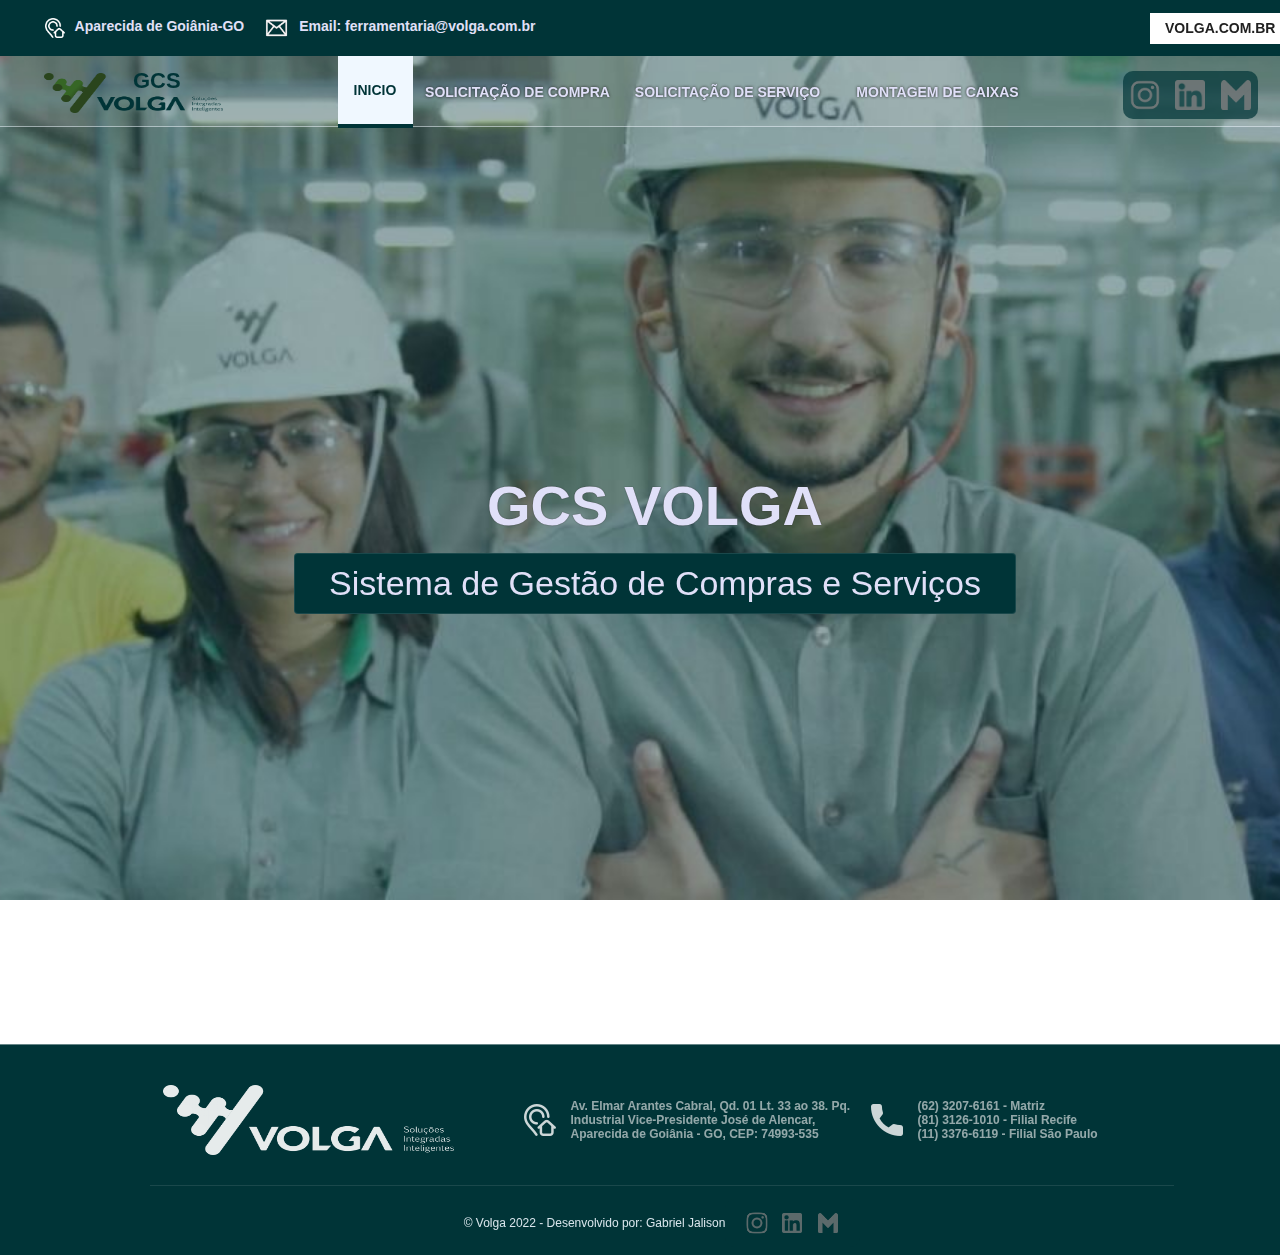
<file: index.html>
<!DOCTYPE html>

<html lang="pt-br">

<head>
    <meta charset="UTF-8">
    <meta http-equiv="X-UA-Compatible" content="IE=edge">
    <meta name="viewport" content="width=device-width, initial-scale=1.0">
    <link rel="stylesheet" type="text/css" href="index.css" media="screen">
    <title>Inicio</title>
</head>

<body>
    <header>
        <div id="menu1topo">
            <li><a href=""><img src="img/endereco.png"/></a>Aparecida de Goiânia-GO</li>
            <li><a href=""><img src="img/email.png" style="width: 25px;"/></a>Email: ferramentaria@volga.com.br</li>
            <li id="linkvolga"><a id="bot3" href="https://www.volga.com.br/" target="_blank">VOLGA.COM.BR</a></li>
        </div>
        <div>
            <h1 id="anititulo1"><img src="img/logovolga.png"/></h1>
            <h1 id="anititulo">GCS</h1>
        </div>
        <nav id="navprincipal">
            <ul>
                <li id="botinicio"><a href="index.html">INICIO</a></li>
                <li class="menu2"><a href="compras.html">SOLICITAÇÃO DE COMPRA</a></li>
                <li class="menu2"><a href="servicos.html">SOLICITAÇÃO DE SERVIÇO</a></li>
                <li class="menu2"><a href="montagem.html">MONTAGEM DE CAIXAS</a></li>
            </ul>
        </nav>
        <div id="socialgeral">
        <ul id="socialtopo">
            <li><a href="https://www.instagram.com/volga.oficial/" target="_blank"><img src="img/soci1.png"/></a></li>
            <li><a href="https://www.linkedin.com/company/volga-en/mycompany/" target="_blank"><img src="img/linkedin.png" style="width: 30px; height: 30px;"/></a></li>
            <hr><hr><hr><li><a href="mailto: ferramentaria@volga.com.br"><img src="img/gmail.png" target="_blank" style="width: 30px; height: 30px;"/></a></li>
        </ul>
        </div>
    </header>

    <nav id="caixatitulo">
        <div id="caixainicio">
            GCS VOLGA
        </div>
        <div id="caixadescricao"><p>Sistema de Gestão de Compras e Serviços</p></div>
    </nav>

    <footer>
        <div id="caixafooter">

            <figure id="img1">
                <img src="img/logobranca.png" alt="logovolga">
            </figure>


        <div id="caixaendereco">
            <figure id="img2">
                <img src="img/endereco.png" alt="endereçovolga">
            </figure>
            <p>Av. Elmar Arantes Cabral, Qd. 01 Lt. 33 ao 38. Pq. Industrial Vice-Presidente José de Alencar, Aparecida de Goiânia - GO, CEP: 74993-535</p>
        </div>

        <div id="caixacontato">
            <figure id="img3">
                <img src="img/telefone (2).png" alt="">
            </figure>
            <div>
            <p> (62) 3207-6161 - Matriz </p>
            <p> (81) 3126-1010 - Filial Recife </p>
            <p> (11) 3376-6119 - Filial São Paulo </p>
            </div>

            <div id="copryght">
                <a href="https://www.linkedin.com/in/gabriel-jalison/" target="_blank">© Volga 2022 - Desenvolvido por: Gabriel Jalison</a>
                <ul id="socialfooter">
                    <li><a href="https://www.instagram.com/volga.oficial/" target="_blank"><img src="img/soci1.png"/></a></li>
                    <li><a href="https://www.linkedin.com/company/volga-en/mycompany/" target="_blank"><img src="img/linkedin.png" style="width: 20px; height: 20px;"/></a></li>
                    <hr><hr><hr><li><a href="mailto: ferramentaria@volga.com.br"><img src="img/gmail.png" target="_blank" style="width: 20px; height: 20px;"/></a></li>
                </ul>
            </div>
        </div>
    </div>
    </footer>

</body>
</html>
</file>
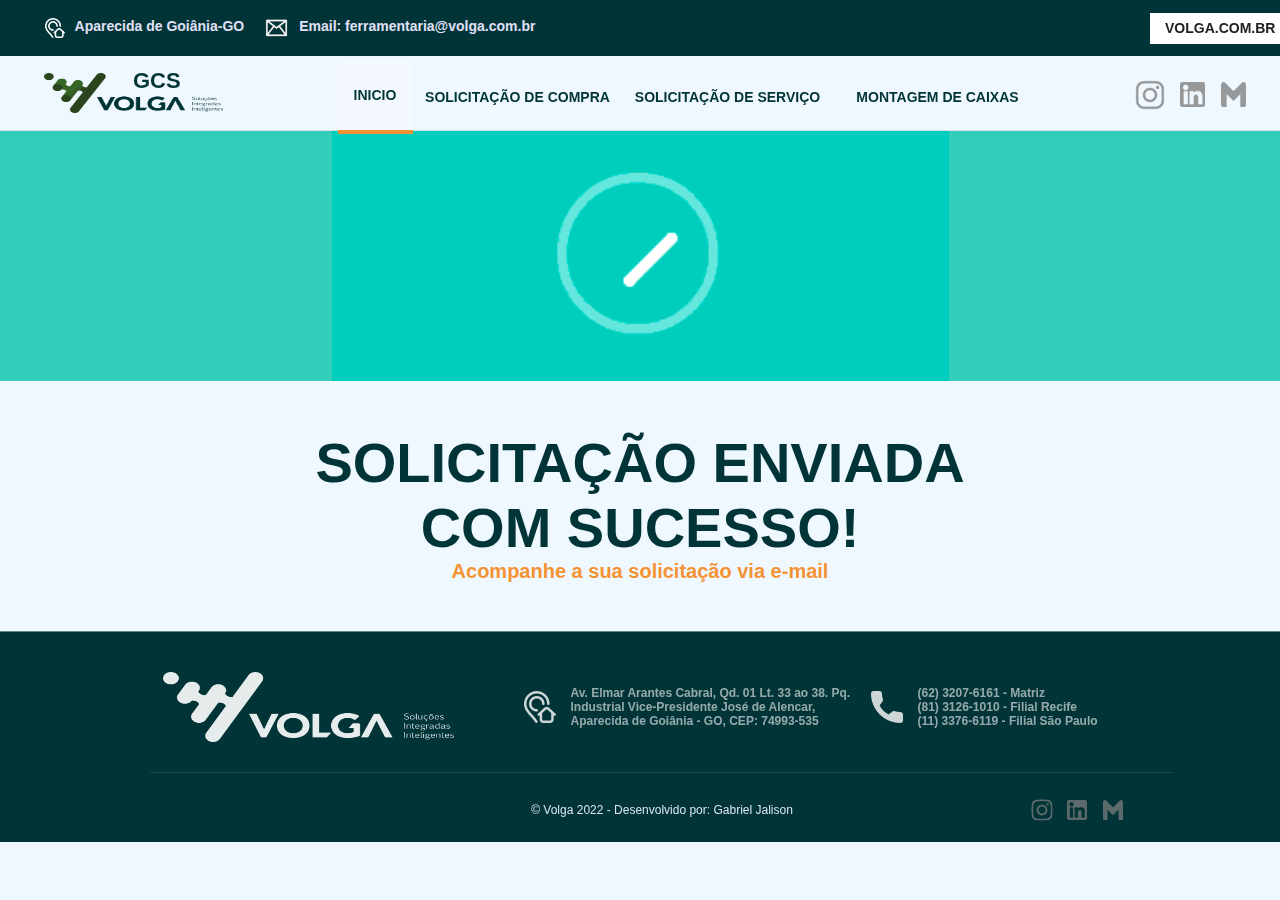
<file: enviado.html>
<!DOCTYPE html>

<html lang="pt-br">

<head>
    <meta charset="UTF-8">
    <meta http-equiv="X-UA-Compatible" content="IE=edge">
    <meta name="viewport" content="width=device-width, initial-scale=1.0">
    <link rel="stylesheet" type="text/css" href="enviado.css">
    <title>Enviado</title>
    <script src="//code.jivosite.com/widget/WY1QZdFQTe" async></script>
</head>

<body>
    <header>
        <div id="menu1topo">
            <li><a href=""><img src="img/endereco.png" /></a>Aparecida de Goiânia-GO</li>
            <li><a href=""><img src="img/email.png" style="width: 25px;" /></a>Email: ferramentaria@volga.com.br</li>
            <li id="linkvolga"><a id="bot3" href="https://www.volga.com.br/" target="_blank">VOLGA.COM.BR</a></li>
        </div>
        <div>
            <h1 id="anititulo1"><img src="img/logovolga.png" /></h1>
            <h1 id="anititulo">GCS</h1>
        </div>
        <nav id="navprincipal">
            <ul>
                <li id="botinicio"><a href="index.html">INICIO</a></li>
                <li class="menu2"><a href="compras.html">SOLICITAÇÃO DE COMPRA</a></li>
                <li class="menu2"><a href="servicos.html">SOLICITAÇÃO DE SERVIÇO</a></li>
                <li class="menu2"><a href="montagem.html">MONTAGEM DE CAIXAS</a></li>
            </ul>
        </nav>
        <div id="socialgeral">
            <ul id="socialtopo">
                <li><a href="https://www.instagram.com/volga.oficial/" target="_blank"><img src="img/soci1.png" /></a>
                </li>
                <li><a href="https://www.linkedin.com/company/volga-en/mycompany/" target="_blank"><img
                            src="img/linkedin.png" style="width: 25px; height: 25px;" /></a></li>
                <hr>
                <hr>
                <hr>
                <li><a href="mailto: ferramentaria@volga.com.br"><img src="img/gmail.png" target="_blank"
                            style="width: 25px; height: 25px;" /></a></li>
            </ul>
        </div>
    </header>
    <figure id="fundotopo">

    </figure>

        <div id="divtitulo">
            <h1 id="titulo">SOLICITAÇÃO ENVIADA <br> COM SUCESSO!</h1>
            <p id="subtitulo">Acompanhe a sua solicitação via e-mail</p>
            <br>
        </div>

    <footer>
        <div id="caixafooter">

            <figure id="img1">
                <img src="img/logobranca.png" alt="logovolga">
            </figure>


            <div id="caixaendereco">
                <figure id="img2">
                    <img src="img/endereco.png" alt="endereçovolga">
                </figure>
                <p>Av. Elmar Arantes Cabral, Qd. 01 Lt. 33 ao 38. Pq. Industrial Vice-Presidente José de Alencar,
                    Aparecida de Goiânia - GO, CEP: 74993-535</p>
            </div>

            <div id="caixacontato">
                <figure id="img3">
                    <img src="img/telefone (2).png" alt="">
                </figure>
                <div>
                    <p> (62) 3207-6161 - Matriz </p>
                    <p> (81) 3126-1010 - Filial Recife </p>
                    <p> (11) 3376-6119 - Filial São Paulo </p>
                </div>

                <div id="copryght">
                    <a href="https://www.linkedin.com/in/gabriel-jalison/" target="_blank">© Volga 2022 - Desenvolvido
                        por: Gabriel Jalison</a>
                    <ul id="socialfooter">
                        <li><a href="https://www.instagram.com/volga.oficial/" target="_blank"><img
                                    src="img/soci1.png" /></a></li>
                        <li><a href="https://www.linkedin.com/company/volga-en/mycompany/" target="_blank"><img
                                    src="img/linkedin.png" style="width: 20px; height: 20px;" /></a></li>
                        <hr>
                        <hr>
                        <hr>
                        <li><a href="mailto: ferramentaria@volga.com.br"><img src="img/gmail.png" target="_blank"
                                    style="width: 20px; height: 20px;" /></a></li>
                    </ul>
                </div>
            </div>
        </div>
    </footer>

</body>

</html>
</file>
<file: index.css>
*{
    margin: 0;
    padding: 0;
}

html {
    height: 100%;
}

html body {
    background-image: url(img/lucas.jpg);
    background-size:cover;
    background-repeat: no-repeat;
    background-attachment:fixed;
    background-position: -600px;
    font-family: sans-serif;
    font-size: 1em;
    margin-top: 55px;
    display: flex;
    justify-content: center;
    margin-bottom: 0px;
    flex-wrap: wrap;
    flex: 1 1 800px;
    height: 100%;
    position: relative;
}





body header #navprincipal {
    display: flex;
    flex-direction: row;
    justify-content: center;
    position: relative;
    left: 140px;
    width: 900px;
    flex-wrap: wrap;
    top: -240px;
}

body header #navprincipal ul {
    display: flex;
    flex-direction: row;
    justify-content: center;
    position: relative;
    align-items: center;
    width: 900px;
    flex-wrap: wrap;
    justify-content: center;
    align-items: center;
}


header #navprincipal .menu2 {
    display: flex;
    flex-wrap: wrap;
    flex-direction: row;
    width: 210px;
    margin: 0px 0px 0px 0px;
    justify-content: center;
    align-items: center;
}

header #navprincipal .menu2 a {
    display: flex;
    flex-wrap: wrap;
    flex-direction: row;
    width: 210px;
    text-decoration: none;
    color: #e0e0f8;
    text-shadow: 0 0 3px rgba(33,33,33,1);
    font-size: 14px;
    justify-content: center;
    align-items: center;
    padding: 26px 5px;
    font-weight: bold;
    transition: 0.6s;
}

header #navprincipal .menu2 a:hover {
    background-color: aliceblue;
    border-bottom: 4px solid #003437;
    color: #003437;
    text-shadow: none;

}

header #navprincipal .menu2 a:active {
    background-color: white;
    color: rgba(18, 63, 18, 1.0);

}

header #navprincipal #botinicio {
    display: flex;
    flex-wrap: wrap;
    flex-direction: row;
    width: 75px;
    margin: 0px 0px 0px 0px;
    justify-content: center;
    align-items: center;
}

header #navprincipal #botinicio a {
    display: flex;
    flex-wrap: wrap;
    flex-direction: row;
    width: 75px;
    text-decoration: none;
    color: #003437;
    font-size: 14px;
    justify-content: center;
    align-items: center;
    background-color: aliceblue;
    padding: 26px 5px;
    font-weight: bold;
    border-bottom: 4px solid #003437;
}


/* TAG SEMANTICA QUE ENGLOBA TODOS OS CAMPOS DO MENU */
html body #caixatitulo {
    padding-left: 30px;
    max-height: 135.22px;
    max-width: 800.125px;
    display: flex;
    justify-content: center;
    position: relative;
    flex-wrap: wrap;
    align-items: center;
}

#caixatitulo #caixainicio {
    width: 541px;
    display: flex;
    flex-wrap: wrap;
    justify-content: center;
    font-size: 56px;
    font-family: sans-serif;
    color: #e0e0f8;
    text-shadow: 0 0 1px rgba(33,33,33,1);
    font-weight: bold;
    padding-bottom: 15px;
}

#caixatitulo #caixadescricao {
    width: 700px;
    padding: 10px;
    display: flex;
    flex-wrap: wrap;
    justify-content: center;
    font-size: 34px;
    font-family: sans-serif;
    color: #e0e0f8;
    border: 1px solid rgba(255, 255, 255, 0.1);
    border-radius: 4px;
    background-color: #003437;
}


body footer {

    width: 100%;
    height: 210px;
    background-color: #003437;
    position: absolute;
    bottom: -300px;
    display: flex;
    justify-content: center;
    font-weight: 630;
    border-top: 1px solid rgb(255, 255, 255, 0.4);

}

footer #caixafooter {
    width: 100%;
    height: 150px;
    display: flex;
    justify-content: center;
    position: absolute;


}

#caixafooter #img1 img {
    width: 291px;
    height: 70px;
    display: flex;
    position: relative;
    margin-right: 70px;
    opacity: 0.9;
}

#caixafooter #img1 {
    display: flex;
    position: relative;
    align-items: center;

}

#caixafooter #img2 img {
    position: relative;
    display: flex;
    align-items: center;
    justify-content: center;
    margin-right: 15px;
    opacity: 0.8;

}

#caixafooter #img3 img {
    position: relative;
    display: flex;
    align-items: center;
    justify-content: center;
    margin-right: 15px;
    opacity: 0.8;

}

#caixafooter #caixaendereco p {
    display: flex;
    align-items: center;
    position: relative;
    top: 0px;
    font-size: 12px;
    width: 300px;
    color: whitesmoke;
    opacity: 0.6;
}

#caixafooter #caixaendereco {
    display: inline-flex;
    justify-content: center;
    align-items: center;
    align-content: center;
    justify-items: center;
}

#caixafooter #caixacontato p {
    display: flex;
    align-items: center;
    position: relative;
    top: 0px;
    font-size: 12px;
    width: 200px;
    color: whitesmoke;
    opacity: 0.6;
}

#caixafooter #caixacontato {
    display: inline-flex;
    justify-content: center;
    align-items: center;
    justify-items: center;
    
}

#caixafooter #caixacontato p:nth-of-type(2n) {
    display: flex;
    align-items: center;
    position: relative;
    top: 0px;
    font-size: 12px;
    width: 200px;
    color: whitesmoke;
}

#caixafooter #caixacontato p:nth-of-type(3n) {
    display: flex;
    align-items: center;
    position: relative;
    top: 0px;
    font-size: 12px;
    width: 200px;
    color: whitesmoke;
}

body header {
width: 100%;
height: 71px;
display: flex;
position: sticky;
top: 0px;
justify-content: center;
background-color: rgb(255, 255, 255, 0.1);
margin-top: 0px;
border-bottom: 1px solid rgb(240, 248, 255, 0.5);
flex-wrap: wrap;

}

header div {
    margin-top: 508px;
    width: 812.13px;
    height: 45px;
    margin-bottom: 0px;
    position: absolute;
    display: flex;
    justify-content: flex-start;
    flex-wrap: wrap;

}

body header #anititulo1 img {
    color: white;
    position: relative;
    top: -490px;
    align-items: center;
    display: flex;
    width: 179px;
    height: 40px;
    justify-content: flex-start;
    left: -190px;


}



body header div #anititulo  {
    display: flex;
    color:  #003437;
    position: relative;
    top: -505px;
    padding: 10px;
    align-items: center;
    font-size: 22px;
    left: -290px;
    font-weight: bold;
    font-family: Arial, Helvetica, sans-serif;
    font-weight: 800;
}

header #socialgeral #socialtopo { 
    list-style: none;
    position: relative;
    justify-content: center;
    align-items: center;
    display: flex;
    left: 100px;
    background-color: rgb(0, 52, 55, 0.7);
    height: 45px;
    width: 130px;
    margin-top: 13px;
    padding-right: 5px;
    border-radius: 10px;
    padding-top: 3px;
}

header #socialgeral #socialtopo:hover {
    width: 170px;
    transition: 1s;
}

#socialgeral #socialtopo li a img {
    width: 40px;
    height: 40px;
    margin-left: 5px;
    margin-right: 5px;
    opacity: 0.8;
    filter:contrast(0%)
}
#socialgeral #socialtopo li a img:hover {
    transform: scale(1.2);
    opacity: 1.0;
    filter:contrast(100%)
}

#socialgeral {
    width: 180px;
    display: flex;
    position: relative;
    top: -505px;
    justify-content: center;
    align-items: center;
}

body header #menu1topo {
    width: 100%;
    height: 56px;
    background-color: #003437;
    display: flex;
    align-items: center;
    list-style: none;
    position:absolute;
    justify-content: center;
    top: -563px;
}

header #menu1topo img {
    display: flex;
    justify-content: center;
    align-items: center;
    width: 20px;
    height: 20px;
    position: relative;
    margin-right: 10px;
}

header #menu1topo li {
    display: inline-flex;
    color: #e0e0f8;
    font-weight: 550;
    position: relative;
    left: -350px;
    font-size: 14px;
    margin-left: 10px;
    margin-right: 10px;

}

header #menu1topo #linkvolga #bot3 {
    display: flex;
    color: rgba(33,33,33,1);
    font-weight: 900;
    position: absolute;
    font-size: 14px;
    text-decoration: none;
    justify-content: center;
    align-items: center;
    padding: 7px 15px;
    transition: 0.9s linear;

}

header #menu1topo #linkvolga {
    width: 150px;
    height: 31px;
    display: flex;
    position: absolute;
    left: 1140px;
    background-color: white;
    transition: 0.7s;

}


#menu1topo #linkvolga #bot3:hover {
    color: white;
    transition: 0.5s;
    
}

header #menu1topo #linkvolga:hover {
    width: 0px;
    height: 31px;
    transition: 0.5s linear;
    transition-property: background-color;
    transition-timing-function: linear;
    background-color: aliceblue;
    position: absolute;
    left: 1140px;
    border: 1px solid white;
    border-radius: 0px 10px 10px 0px;
}

footer #copryght {
    color: aliceblue;
    display:flex;
    position: absolute;
    top: 120px;
    left: 150px;
    width: 80%;
    border-top: 1px solid rgb(255, 255, 255, 0.1);
    display: flex;
    justify-content: center;
    margin-top: 20px;

}

#copryght a {
    color: aliceblue;
    text-decoration: none;
    font-size: 12px;
    margin-bottom: 25px;
    margin-top: 30px;
    opacity: 0.9;
    font-weight: 100;

}

hr {
    visibility: hidden;
}


#copryght #socialfooter {
    list-style: none;
    position: relative;
    justify-content: center;
    align-items: center;
    display: flex;
    background-color: rgb(0, 52, 55, 0.7);
    height: 45px;
    width: 130px;
    margin-top: 13px;
    padding-right: 5px;
    border-radius: 10px;
    padding-top: 3px;
}


#copryght #socialfooter li a img {
    width: 30px;
    height: 30px;
    margin-left: 5px;
    margin-right: 5px;
    opacity: 0.8;
    filter:contrast(0%)
}
#copryght #socialfooter li a img:hover {
    transform: scale(1.2);
    opacity: 1.0;
    filter:contrast(100%)
}
</file>
<file: enviado.css>
* {
    margin: 0;
    padding: 0;
}


html body {
    background-color: aliceblue;
    font-family: sans-serif;
    font-size: 1em;
    margin-top: 55px;
    display: flex;
    justify-content: center;
    margin-bottom: 0px;
    flex-wrap: wrap;
    flex: 1 1 800px;
    height: 25%;
    position: relative;
}

html {
    height: 840px;
}





body header #navprincipal {
    display: flex;
    flex-direction: row;
    justify-content: center;
    position: relative;
    left: 190px;
    width: 800px;
    height: 76px;
    margin-right: 100px;
    flex-wrap: wrap;
    top: 0px;
}

body header #navprincipal ul {
    display: flex;
    flex-direction: row;
    justify-content: center;
    position: relative;
    align-items: center;
    width: 900px;
    flex-wrap: wrap;
    justify-content: center;
    align-items: center;
}


header #navprincipal .menu2 {
    display: flex;
    flex-wrap: wrap;
    flex-direction: row;
    width: 210px;
    margin: 5px 0px;
    justify-content: center;
    align-items: center;
}

header #navprincipal .menu2 a {
    display: flex;
    flex-wrap: wrap;
    flex-direction: row;
    width: 210px;
    text-decoration: none;
    color: #003437;
    font-size: 14px;
    justify-content: center;
    align-items: center;
    padding: 27px 5px;
    font-weight: bold;
    transition: 0.3s;
}

header #navprincipal .menu2 a:hover {
    border-bottom: 4px solid #f49334;

}

header #navprincipal .menu2 a:active {
    border-bottom: 1px solid #f49334;

}

header #navprincipal #botinicio {
    display: flex;
    flex-wrap: wrap;
    flex-direction: row;
    width: 75px;
    margin: 5px 0px;
    justify-content: center;
    align-items: center;
}

header #navprincipal #botinicio a {
    display: flex;
    flex-wrap: wrap;
    flex-direction: row;
    width: 75px;
    text-decoration: none;
    color: #003437;
    font-size: 14px;
    justify-content: center;
    align-items: center;
    background-color: rgb(255, 255, 255, 0.2);
    padding: 27px 5px;
    font-weight: bold;
    border-bottom: 4px solid #f49334;
}


/* TAG SEMANTICA QUE ENGLOBA TODOS OS CAMPOS DO MENU */


body footer {
    width: 100%;
    height: 100%;
    background-color: #003437;
    position: relative;
    display: flex;
    justify-content: center;
    font-weight: 630;
    border-top: 1px solid rgb(255, 255, 255, 0.4);
    margin-bottom: 0px;
    margin: auto;

}

footer #caixafooter {
    width: 100%;
    height: 150px;
    display: flex;
    justify-content: center;
    position: absolute;


}

#caixafooter #img1 img {
    width: 291px;
    height: 70px;
    display: flex;
    position: relative;
    margin-right: 70px;
    opacity: 0.9;
}

#caixafooter #img1 {
    display: flex;
    position: relative;
    align-items: center;

}

#caixafooter #img2 img {
    position: relative;
    display: flex;
    align-items: center;
    justify-content: center;
    margin-right: 15px;
    opacity: 0.8;

}

#caixafooter #img3 img {
    position: relative;
    display: flex;
    align-items: center;
    justify-content: center;
    margin-right: 15px;
    opacity: 0.8;

}

#caixafooter #caixaendereco p {
    display: flex;
    align-items: center;
    position: relative;
    top: 0px;
    font-size: 12px;
    width: 300px;
    color: whitesmoke;
    opacity: 0.6;
}

#caixafooter #caixaendereco {
    display: inline-flex;
    justify-content: center;
    align-items: center;
    align-content: center;
    justify-items: center;
}

#caixafooter #caixacontato p {
    display: flex;
    align-items: center;
    position: relative;
    top: 0px;
    font-size: 12px;
    width: 200px;
    color: whitesmoke;
    opacity: 0.6;
}

#caixafooter #caixacontato {
    display: inline-flex;
    justify-content: center;
    align-items: center;
    justify-items: center;

}

#caixafooter #caixacontato p:nth-of-type(2n) {
    display: flex;
    align-items: center;
    position: relative;
    top: 0px;
    font-size: 12px;
    width: 200px;
    color: whitesmoke;
}

#caixafooter #caixacontato p:nth-of-type(3n) {
    display: flex;
    align-items: center;
    position: relative;
    top: 0px;
    font-size: 12px;
    width: 200px;
    color: whitesmoke;
}

body header {
    width: 100%;
    height: 75px;
    display: flex;
    position: sticky;
    top: 0px;
    justify-content: center;
    background-color: rgb(255, 255, 255, 0.1);
    margin-top: 0px;
    border-bottom: 1px solid rgba(33, 33, 33, 0.11);
    flex-wrap: wrap;
    background-color: aliceblue;
    z-index: 2;

}

header div {
    margin-top: 508px;
    width: 812.13px;
    height: 45px;
    margin-bottom: 0px;
    position: absolute;
    display: flex;
    justify-content: flex-start;
    flex-wrap: wrap;

}

body header #anititulo1 img {
    color: white;
    position: relative;
    top: -490px;
    align-items: center;
    display: flex;
    width: 179px;
    height: 40px;
    justify-content: flex-start;
    left: -190px;


}



body header div #anititulo {
    display: flex;
    color: #003437;
    position: relative;
    top: -505px;
    padding: 10px;
    align-items: center;
    font-size: 22px;
    left: -290px;
    font-weight: bold;
    font-family: Arial, Helvetica, sans-serif;
    font-weight: 800;
}

header #socialgeral #socialtopo {
    list-style: none;
    position: relative;
    justify-content: center;
    align-items: center;
    display: flex;
    left: 100px;
    height: 45px;
    width: 130px;
    margin-top: 13px;
    padding-right: 5px;
    border-radius: 10px;
    padding-top: 3px;
}

header #socialgeral #socialtopo:hover {
    width: 170px;
    transition: 1s;
}

#socialgeral #socialtopo li a img {
    width: 40px;
    height: 40px;
    margin-left: 5px;
    margin-right: 5px;
    opacity: 0.8;
    filter: contrast(0%)
}

#socialgeral #socialtopo li a img:hover {
    transform: scale(1.2);
    opacity: 1.0;
    filter: contrast(100%)
}

#socialgeral {
    width: 180px;
    display: flex;
    position: relative;
    top: -505px;
    justify-content: center;
    align-items: center;
}

body header #menu1topo {
    width: 100%;
    height: 56px;
    background-color: #003437;
    display: flex;
    align-items: center;
    list-style: none;
    position: absolute;
    justify-content: center;
    top: -563px;
}

header #menu1topo img {
    display: flex;
    justify-content: center;
    align-items: center;
    width: 20px;
    height: 20px;
    position: relative;
    margin-right: 10px;
}

header #menu1topo li {
    display: inline-flex;
    color: #e0e0f8;
    font-weight: 550;
    position: relative;
    left: -350px;
    font-size: 14px;
    margin-left: 10px;
    margin-right: 10px;

}

header #menu1topo #linkvolga #bot3 {
    display: flex;
    color: rgba(33, 33, 33, 1);
    font-weight: 900;
    position: absolute;
    font-size: 14px;
    text-decoration: none;
    justify-content: center;
    align-items: center;
    padding: 7px 15px;
    transition: 0.9s linear;


}

header #menu1topo #linkvolga {
    width: 150px;
    height: 31px;
    display: flex;
    position: absolute;
    left: 1140px;
    background-color: white;
    transition: 0.7s;

}


#menu1topo #linkvolga #bot3:hover {
    color: white;
    transition: 0.5s;

}

header #menu1topo #linkvolga:hover {
    width: 0px;
    height: 31px;
    transition: 0.5s linear;
    transition-property: background-color;
    transition-timing-function: linear;
    background-color: aliceblue;
    position: absolute;
    left: 1140px;
    border: 1px solid white;
    border-radius: 0px 10px 10px 0px;
}

footer #copryght {
    color: aliceblue;
    display: flex;
    position: absolute;
    top: 120px;
    left: 150px;
    width: 80%;
    border-top: 1px solid rgb(255, 255, 255, 0.1);
    display: flex;
    justify-content: center;
    margin-top: 20px;

}

#copryght a {
    color: aliceblue;
    text-decoration: none;
    font-size: 12px;
    margin-bottom: 25px;
    margin-top: 30px;
    opacity: 0.9;
    font-weight: 100;

}

hr {
    visibility: hidden;
}


#copryght #socialfooter {
    list-style: none;
    position: absolute;
    justify-content: center;
    align-items: center;
    display: flex;
    left: 860px;
    background-color: rgb(0, 52, 55, 0.7);
    height: 45px;
    width: 130px;
    margin-top: 13px;
    padding-right: 5px;
    border-radius: 10px;
    padding-top: 3px;
}


#copryght #socialfooter li a img {
    width: 30px;
    height: 30px;
    margin-left: 5px;
    margin-right: 5px;
    opacity: 0.8;
    filter: contrast(0%)
}

#copryght #socialfooter li a img:hover {
    transform: scale(1.2);
    opacity: 1.0;
    filter: contrast(100%)
}

#fundotopo {
    background-image: url(img/enviado.gif);
    background-color: rgba(51,205,187,255);
    background-size: contain;
    background-attachment:local;
    background-position: center;
    background-repeat: no-repeat;
    display: flex;
    position: relative;
    justify-content: center;
    width: 100%;
    height: 250px;

}

body #fundofooter {

    background-image: url(img/ImagemVolga6.png);
    background-size: cover;
    background-attachment: fixed;
    background-repeat: no-repeat;
    display: flex;
    width: 100%;
    height: 300px;

}


/** INICIO ESTILIZAÇÃO DO FORMULÁRIO **/


#titulo {
    color: #003437;
    font-size: 56px;
    text-align: center;
}

#subtitulo {
    font-family: sans-serif;
    color: #f49334;
    text-align: center;
    width: 900px;
    position: relative;
    display: flex;
    justify-content: center;
    font-weight: bold;
    font-size: 20px;

}

body #divtitulo {
    height: 250px;
    position: relative;
    width: 1000px;
    display: flex;
    flex-wrap: wrap;
    justify-content: center;
    align-content: center;
}

fieldset {
    border: 0;
    position: relative;
    display: flex;
}


input,
select,
textarea,
button {
    border-radius: 5px;
    padding: 8px;
    border: 1px solid #fff;
    color: #888;
}

.campo {
    margin-bottom: 1em;
    height: 50px;
    width: 740px;
    position: relative;


}

.campo label {
    margin-bottom: 0.2em;
    color: aliceblue;
    display: block;
}

.campo .caixatextolab {
    margin-bottom: 0px;
    padding: 0px;
    display: flex;
    position: relative;
    top: 5px;
}

fieldset .divsfildset {
    margin-bottom: 0px;
    height: 30px;
    width: 370px;
    position: relative;
    float: left;
    color: aliceblue;
    display: flex;
    justify-content: flex-start;
    flex-direction: column;

}

.divsfildset #SOLICITANTE,
.divsfildset #DEPARTAMENTO {
    margin-left: 0px;

}

.divsfildset input[type="text"] {
    padding: 8px;
    margin-left: 5px;
    border: 1px solid #fff;
    color: #888;

}

.cabecalho {
    display: flex;
    flex-direction: row;
    position: relative;
    height: 35px;
    margin-bottom: 25px;
}

.cabecalho .labelcabecalho {
    margin-bottom: 5px;

}


.campo input[type="email"],
.campo select,
.campo textarea {
    display: block;
    width: 95%;
    padding: 8px;
    border: 1px solid #fff;
    color: #888;

}

#caixaemail {
    margin-top: 10px;
}

.campo select option {
    padding-right: 1em;
    border: 1px solid #fff;
    color: #888;
}

.campo input:focus,
.campo select:focus,
.campo textarea:focus,
.divsfildset input:focus,
#caixaupload input:focus,
#QUANTIDADE input:focus {
    background-color: #003437;
    font-size: 18px;
    color: aliceblue;

    box-shadow: 0 0 0 0;
    outline: 0;

}



html body #caixageralform {
    padding-bottom: 50px;
    display: flex;
    width: 100%;
    justify-content: center;
    position: relative;
    top: 85px;
    flex-wrap: wrap;
    align-items: center;
    z-index: 0;
}

#caixageralform form {
    background-color: #f49334;
    padding-bottom: 130px;
    padding-top: 40px;
    padding-left: 320px;
    padding: 40px 130px auto auto;
    height: 80%;
    width: 100%;
    position: relative;
    display: flex;
    justify-content: center;
    flex-wrap: wrap;
    flex-direction: column;
    margin-bottom: 4%;
    top: 100px;

}

/* AQUI TERMINA A CAIXA QUE ENGLOBA O FORMULÁRIO */

.selecionar,
.selecionar1 {
    margin-bottom: 10px;
    height: 46px;
    width: 740px;
    position: relative;
    color: aliceblue;
    display: flex;
    flex-direction: column;
    justify-content: flex-start;


}

#PADRAO, 
#QUANTIDADE {
    margin-top: 5px;
    box-shadow: 0 0 0 0;
    outline: 0;
}

#PADRAO .opselect,
#QUANTIDADE .opselect {
    color: #003437;
    background-color: aliceblue;
    font-size: 16px;
    box-shadow: 0 0 0 0;
    outline: 0;
}



/* AQUI INICIA O BOTÃO ENVIAR*/
.botenviar .botaoenviar {
    font-size: 1.0em;
    background-color: aliceblue;
    color: #003437;
    padding: 20px;
    cursor: pointer;
    display: flex;
    position: relative;
    left: 35.5%;
    justify-content: center;
    align-items: center;
    display: flex;
    flex-direction: row;
    border: 1px solid aliceblue;
    transition: 0.7s;
    width: 170px;
}

/* APLICAÇÃO DE EFEITO HOVER NO BOTÃO ENVIAR SOLICITAÇÃO */
.botaoenviar:hover {
    background-color: #003437;
    color: aliceblue;
    border-color: #003437;

}

/* TERMINA O BOTÃO ENVIAR*/

/* CAIXA DIV QUE ENGLOBA O BOTÃO ENVIAR CONTIDO NO FORMULÁRIO */
#botoespagina {
    display: flex;
    justify-content: center;
    flex-direction: row;
    height: 45px;
    position: relative;
    top: 105px;
    margin: 0;
    width: 705px;
}

#botoespagina .botenviar {
    margin: 0;
    display: flex;
    width: 200px;
    justify-content: center;
    flex-direction: row;
    position: relative;
    left: 210px;
}
</file>
